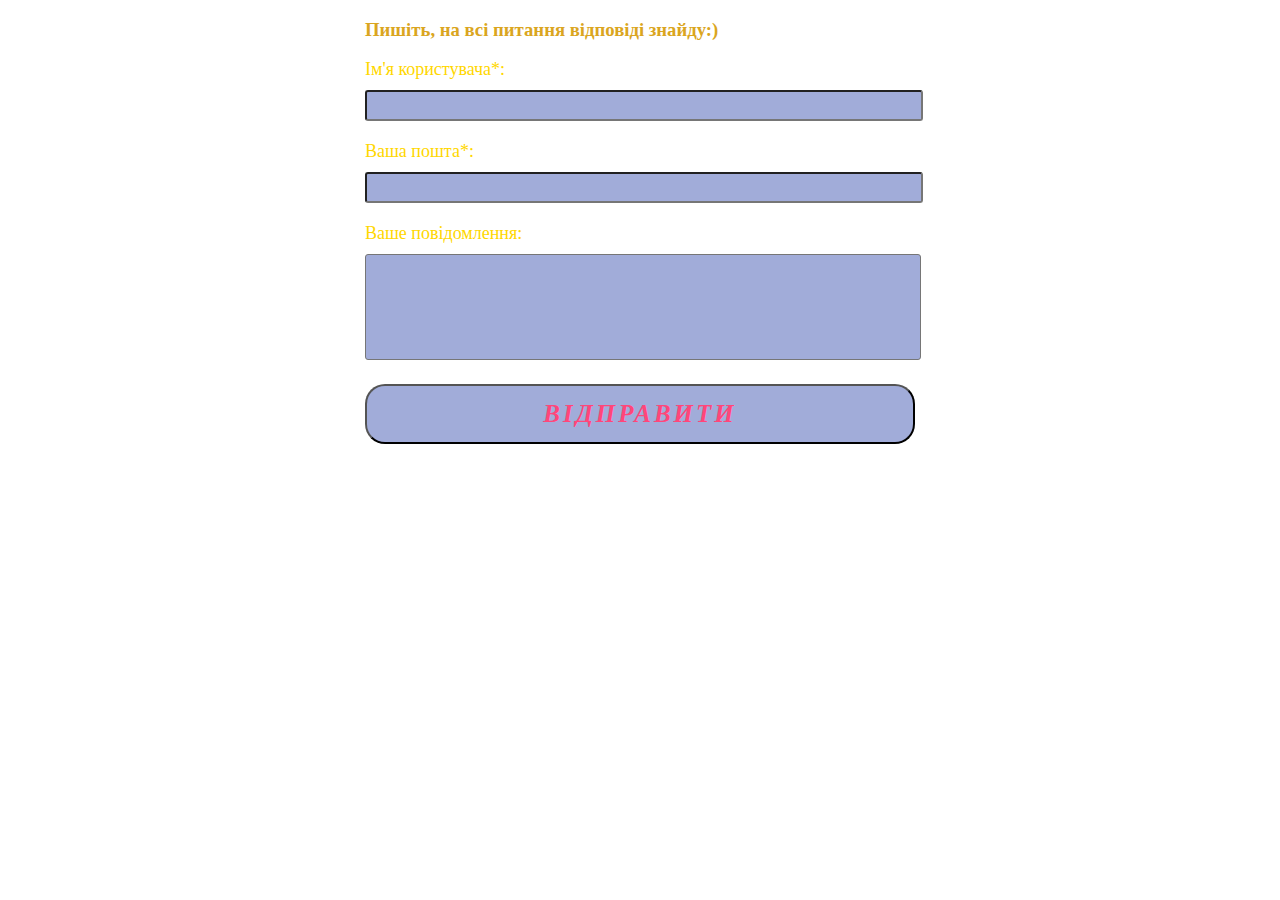
<file: form.html>
<!DOCTYPE html>
<html lang="en">
<head>
    <meta charset="UTF-8">
    <meta name="viewport" content="width=device-width, initial-scale=1.0">
    <title>Форма</title>
    <link rel="stylesheet" href="form.css">
</head>
<body>
  <form action="#" method="post" id='form' class='form_body'>
    <h3 class="form_title">Пишіть, на всі питання відповіді знайду:)</h3>
    <div class="form_item">
      <label for="formName" class="form_label">Ім'я користувача*:</label>
      <input type="text" id="formName" name="name" class="form_input _req">
    </div>
  
    <div class="form_item">
      <label for="formEmail" class="form_label">Ваша пошта*:</label>
      <input type="text" id="formEmail" name="email" class="form_input _req _email">
    </div>
  
    <div class="form_item">
      <label for="formMessage" class="form_label">Ваше повідомлення:</label>
      <textarea name="message" id="formMessage" class="form_input _req"></textarea>
    </div>
    
    <button type="submit" class="form_button">Відправити</button>
  </form>

  <script src="form.js"></script>
</body>
</html>
</file>
<file: form.css>
#form {
    max-width: 550px;
    margin: 0px auto;
  }
  
  .form_item {
    margin: 0px 0px 20px 0px;
  }
  
  .form_label {
    display: block;
    font-size: 18px;
    margin: 0px 0px 10px 0px;
  }
  
  .form_input {
    width: 100%;
    height: 25px;
    border-radius: 3px;
    background-color: #a1acd9;
    font-weight: bold;
  }

  .form_label {
    color:gold;
  }

  .form_title {
    color: goldenrod;
  }
  
  .form_input._error {
    background-color: red;
  }
  
  textarea.form_input {
    min-height: 100px;
    resize: none;
    overflow: auto;
    background-color: #a1acd9;
    font-weight: normal;
  }
  
  .form_button {
    width: 100%;
    display: flex;
    justify-content: center;
    align-items: center;
    min-height: 60px;
    font-size: 20px;
    font-family: 'Pacifico', cursive;
    font-size: 25px;
    letter-spacing: 3px;
    word-spacing: 0px;
    color: #FF467AFF;
    font-weight: bold;
    text-decoration: none;
    font-style: italic;
    font-variant: normal;
    text-transform: uppercase;
    background-color: #a1acd9;
    border-radius: 20px;
  }
</file>
